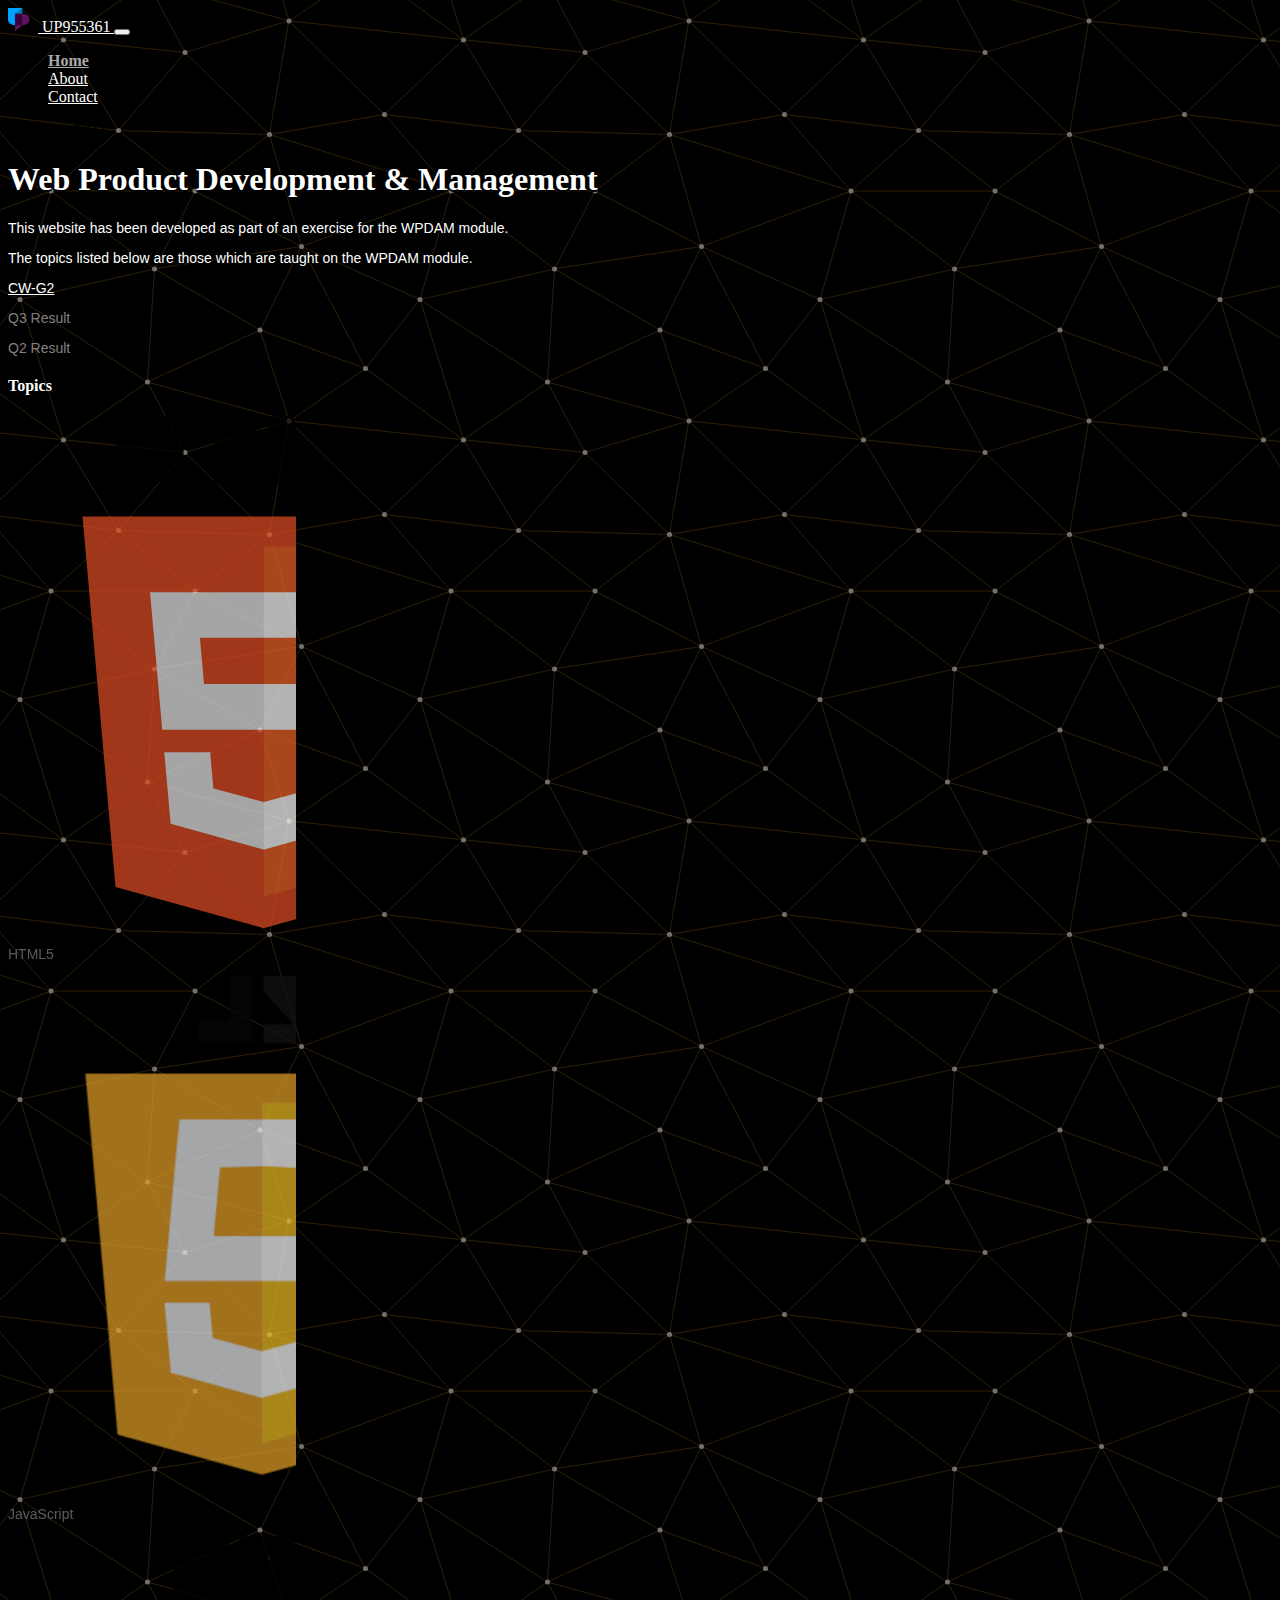
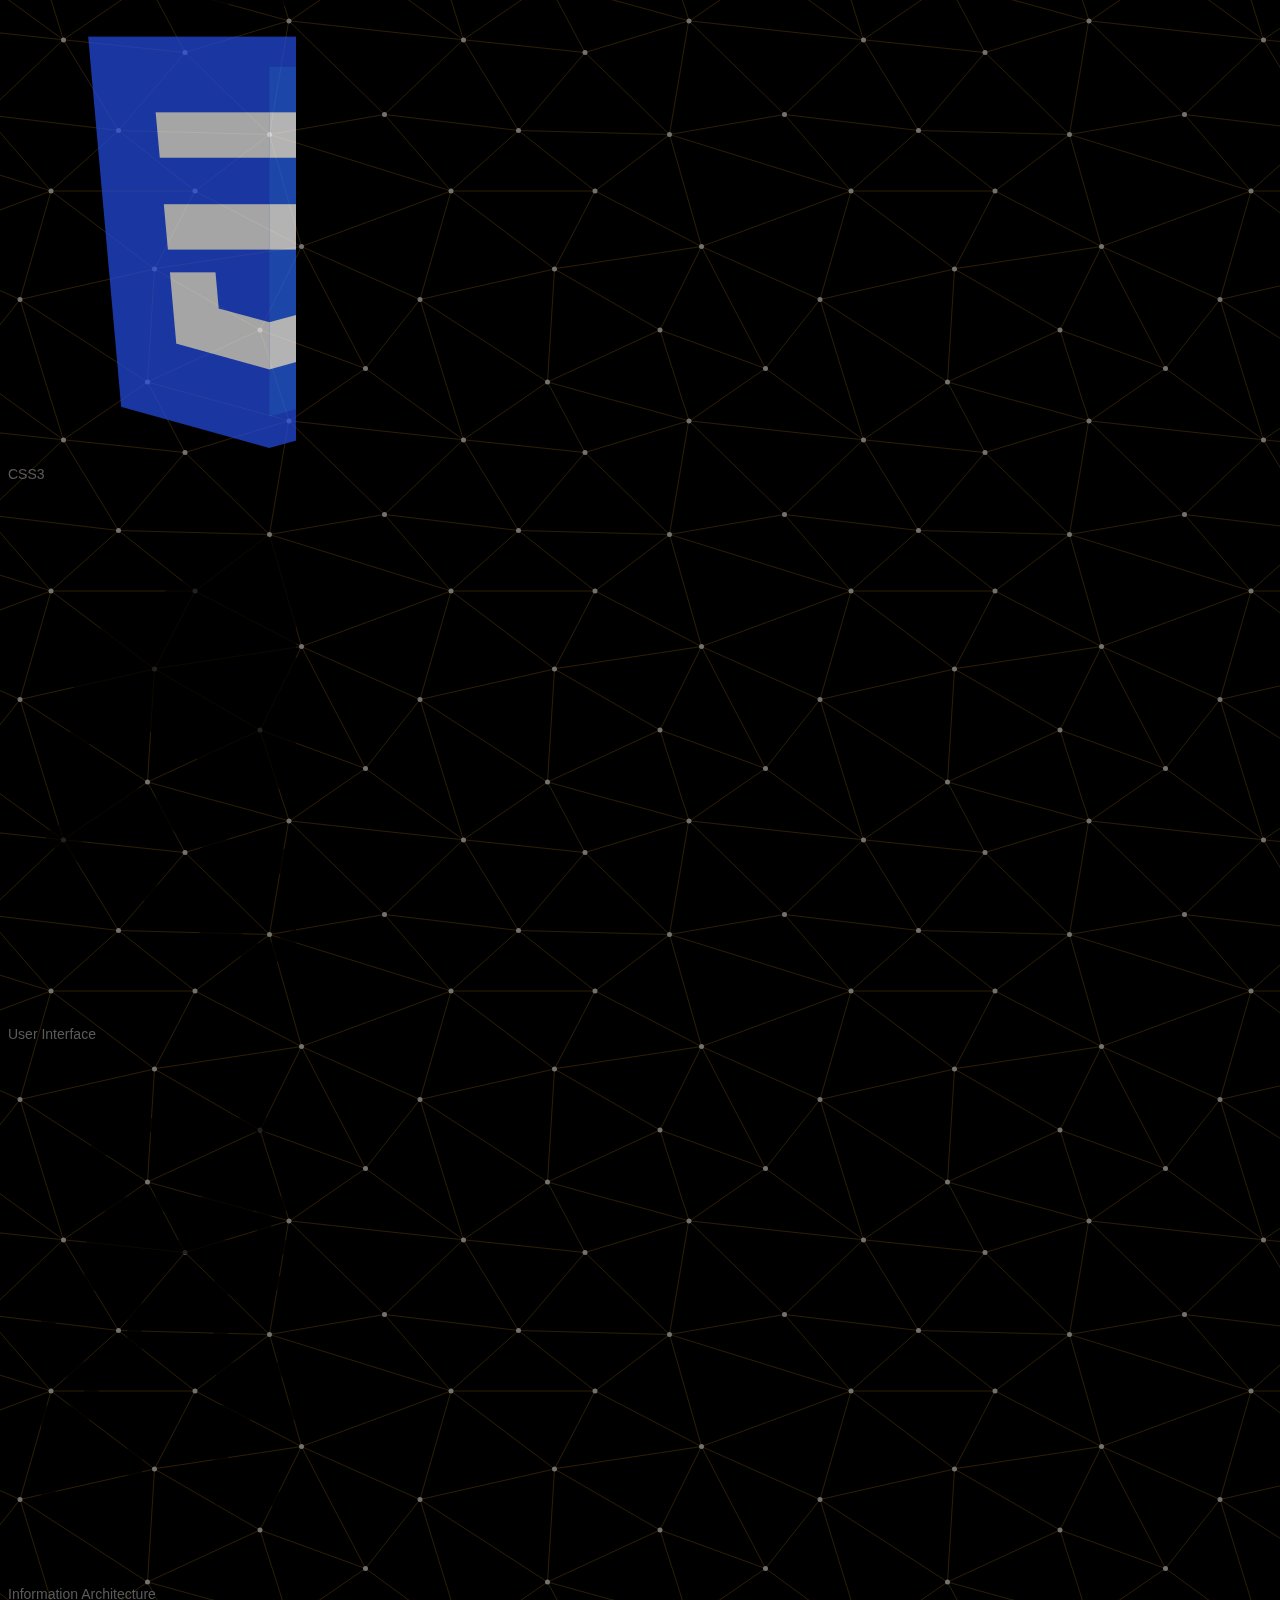
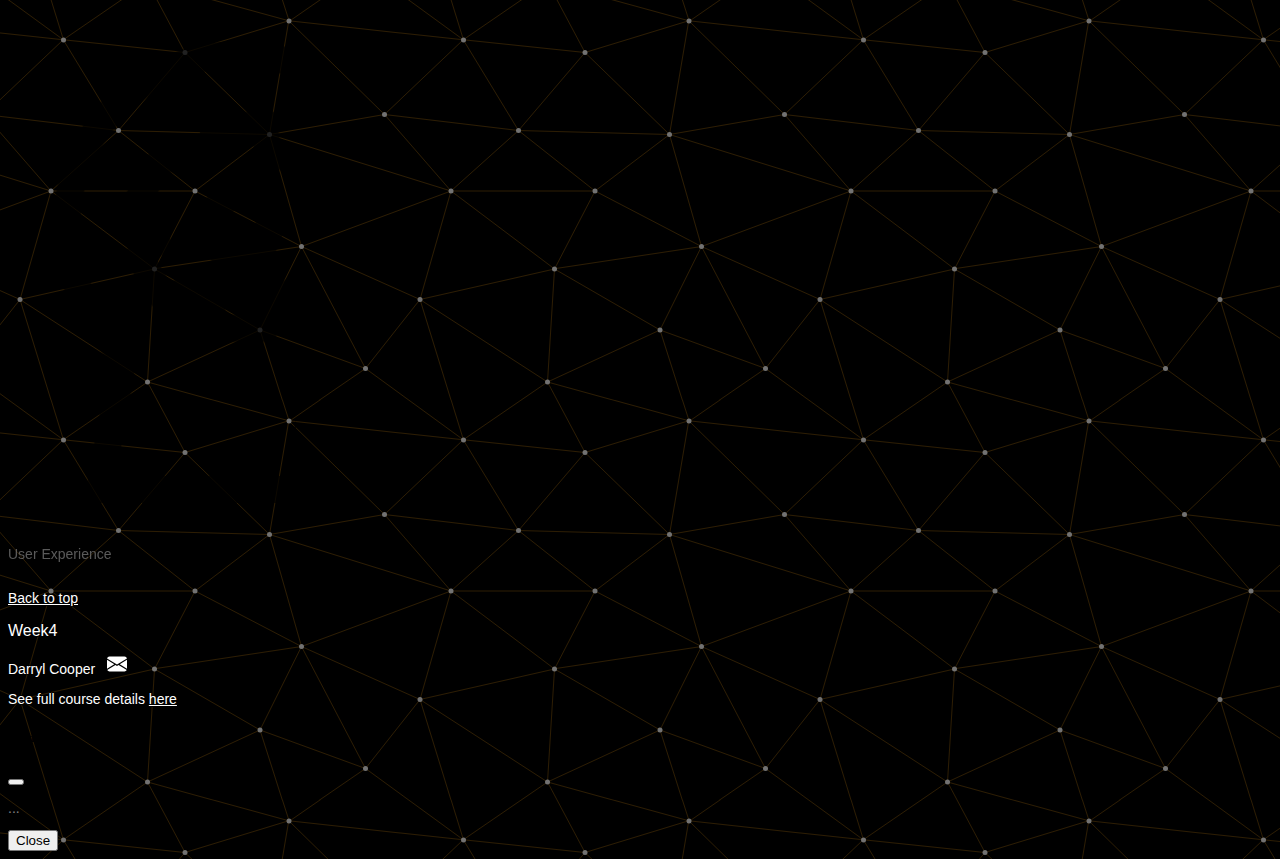
<file: index.html>
<!DOCTYPE html>
<html lang="en">
<head>
<meta charset="UTF-8">
<title>UP955361 CW-G2 - WPDAM 2022</title>
<meta name="viewport" content="width=device-width,initial-scale=1">
<!-- Bootstrap CSS -->
<link href="https://cdn.jsdelivr.net/npm/bootstrap@5.1.3/dist/css/bootstrap.min.css" rel="stylesheet" integrity="sha384-1BmE4kWBq78iYhFldvKuhfTAU6auU8tT94WrHftjDbrCEXSU1oBoqyl2QvZ6jIW3" crossorigin="anonymous">
<!-- Custom CSS -->
<link href="./asset/css/css.css" rel="stylesheet">
<!-- Bootstrap JS -->
<script src="https://cdn.jsdelivr.net/npm/bootstrap@5.1.3/dist/js/bootstrap.bundle.min.js" integrity="sha384-ka7Sk0Gln4gmtz2MlQnikT1wXgYsOg+OMhuP+IlRH9sENBO0LRn5q+8nbTov4+1p" crossorigin="anonymous"></script>
<!-- jQuery -->
<script src="https://code.jquery.com/jquery-3.6.0.js" integrity="sha256-H+K7U5CnXl1h5ywQfKtSj8PCmoN9aaq30gDh27Xc0jk=" crossorigin="anonymous"></script>
<!-- WPDAM Custom JS -->
<script src="./asset/js/js.js"></script>
<!-- date.format JS -->
<script src="./asset/js/date.format.js"></script>


</head>
<!-- Body -->
<body>

<!-- Nav -->

<nav class="navbar  fixed-top navbar-expand-lg navbar-dark ">
  <div class="container-fluid">
    <a class="navbar-brand" href="https://www.port.ac.uk/" target="_blank">
      <img src="./asset/img/uop.png" alt="" width="30" height="24" class="d-inline-block align-text-top">
      UP955361
    </a>
    <button class="navbar-toggler" type="button" data-bs-toggle="collapse" data-bs-target="#navbarText" aria-controls="navbarText" aria-expanded="false" aria-label="Toggle navigation">
      <span class="navbar-toggler-icon"></span>
    </button>
    <div class="collapse navbar-collapse" id="navbarText">
      <ul class="navbar-nav me-auto mb-2 mb-lg-0">
        <li class="nav-item">
          <a class="nav-link active" aria-current="page" href="index.html">Home</a>
        </li>
        <li class="nav-item">
          <a class="nav-link" href="about.html">About</a>
        </li>
        <li class="nav-item">
          <a class="nav-link" href="contact.html">Contact</a>
        </li>
      </ul>
      <span class="navbar-text" style="cursor: default;">
        <span id="span" class="badge bg-primary">WPDAM 2022</span>
      </span>
    </div>
  </div>
</nav>
<!-- /Nav -->

<!-- Jumbo -->
<section class="jumbotron text-center mt-5 pt-5">
  <div class="container">
    <h1 class="jumbotron-heading">Web Product Development & Management</h1>
    <p class="lead text-muted">This website has been developed as part of an exercise for the WPDAM module.</p>
    <p class="text-muted">The topics listed below are those which are taught on the WPDAM module.</p>
    <p>
      <a class="btn btn-secondary" href="about.html">CW-G2</a>
    </p>
  </div>
</section>
<!-- /Jumbo-->
<div class="text-center">
<p>Q3 Result</p>
<p id="result3"></p>
</div>

<div class="text-center">
  <p>Q2 Result</p>
  <p id="result2"></p>
  </div>


<!-- Page Wrapper -->
<div class="main  pt-3">
<!-- Page Container-->
<div class="container">
<!--Row 1 - Taught topics-->
<div class="row pt-5">
  <header>
    <h4 id="header" class="text-center">Topics</h4>
    </header>
    <div class="col-md-4">

        <div class="d-flex justify-content-center">
        <div id="htmlm" class="card mb-3" style="width: 18rem;">
            <img class="card-img-top shimmer" src="./asset/img/HTML5.png" alt="HTML5">
            <div class="card-body">
              <p class="card-text text-center">HTML5</p>
            </div>
          </div>
          </div>
          
    </div>
    <div class="col-md-4 ">

      <div class="d-flex justify-content-center">
          <div id="jsm" class="card mb-3" style="width: 18rem;">
              <img class="card-img-top" src="./asset/img/JAVASCRIPT.png" alt="CSS">
              <div class="card-body">
                <p class="card-text text-center">JavaScript</p>
              </div>
            </div>
            </div>

  </div>
    <div class="col-md-4">

        <div class="d-flex justify-content-center">
            <div id="cssm" class="card mb-3" style="width: 18rem;">
                <img class="card-img-top" src="./asset/img/CSS3.png" alt="CSS">
                <div class="card-body">
                  <p class="card-text text-center">CSS3</p>
                </div>
              </div>
              </div>

    </div>    
</div>
<!-- /Row 1-->

<!--Row 2 - Further Topics-->
<div class="row pb-5">
    <div class="col-md-4">

        <div class="d-flex justify-content-center">
        <div id="uim" class="card bcard mb-3" style="width: 18rem;">
            <img class="card-img-top" src="./asset/img/ui.png" alt="HTML5">
            <div class="card-body">
              <p class="card-text text-center">User Interface</p>
            </div>
          </div>
          </div>

    </div>
    <div class="col-md-4">

      <div class="d-flex justify-content-center">
          <div id="iam" class="card bcard mb-3" style="width: 18rem;">
              <img class="card-img-top" src="./asset/img/ia.png" alt="CSS">
              <div class="card-body">
                <p class="card-text text-center">Information Architecture</p>
              </div>
            </div>
            </div>
  
  </div>
    <div class="col-md-4">

        <div class="d-flex justify-content-center">
            <div id="uxm" class="card bcard mb-3" style="width: 18rem;">
                <img class="card-img-top" src="./asset/img/ux.png" alt="CSS">
                <div class="card-body">
                  <p class="card-text text-center">User Experience</p>
                </div>
              </div>
              </div>
    </div>
</div>
<!-- /Row 2 -->

</div>
<!-- /Container -->
</div>
<!-- /main-->

<!-- Footer -->
<footer class="text-muted pb-4 pt-4">
  <div class="container">
    <p class="text-muted float-end">
      <a href="#">Back to top</a>
      <br/>
      <br/>
      <span class="navbar-text" style="cursor: default;">
        <span class="badge bg-primary wbadge">Week4</span>
      </span>
    </p>
    <p><span style="cursor: default;">Darryl Cooper</span> &nbsp;
      <a href="mailto:up955361#myport.ac.uk">
        <svg xmlns="http://www.w3.org/2000/svg" width="20" height="20" fill="white" class="bi bi-envelope-fill" viewBox="0 0 16 16">
        <path d="M.05 3.555A2 2 0 0 1 2 2h12a2 2 0 0 1 1.95 1.555L8 8.414.05 3.555ZM0 4.697v7.104l5.803-3.558L0 4.697ZM6.761 8.83l-6.57 4.027A2 2 0 0 0 2 14h12a2 2 0 0 0 1.808-1.144l-6.57-4.027L8 9.586l-1.239-.757Zm3.436-.586L16 11.801V4.697l-5.803 3.546Z"/>
      </svg></a></p>
    <p>See full course details <a href="https://www.port.ac.uk/study/courses/msc-information-systems" target="_blank">here</a></p>
  </div>
</footer>
<!-- /Footer -->

<!-- Modal -->
<div class="modal fade" id="infoModal" tabindex="-1" data-bs-backdrop="static" aria-labelledby="nbrand" aria-hidden="true">
  <div class="modal-dialog modal-dialog-centered">
    <div class="modal-content ">
      <div class="modal-header">
        <a class="navbar-brand" id="nbrand" href="" target="_blank">

        </a>
        <h5 class="modal-title" id="ModalLabel">Modal title</h5>
        <button type="button" class="btn-close sp" data-bs-dismiss="modal" aria-label="Close"></button>
      </div>
      <div class="modal-body">
        <div class="container">
          <div class="col-md-12">
            <p id="modaltext" class="">...</p>
            <div id="video" class="col-md-12 d-flex justify-content-center">

            </div>
          </div>
        </div>
      </div>
      <div class="modal-footer">
        <button type="button" class="btn btn-primary sp" data-bs-dismiss="modal">Close</button>
      </div>
    </div>
  </div>
</div>
<!-- /Modal -->
<!-- Click -->
<audio class='player_audio d-mone' src='./asset/snd/click.wav'></audio>

</body>
<!-- Body -->
</html>
</file>
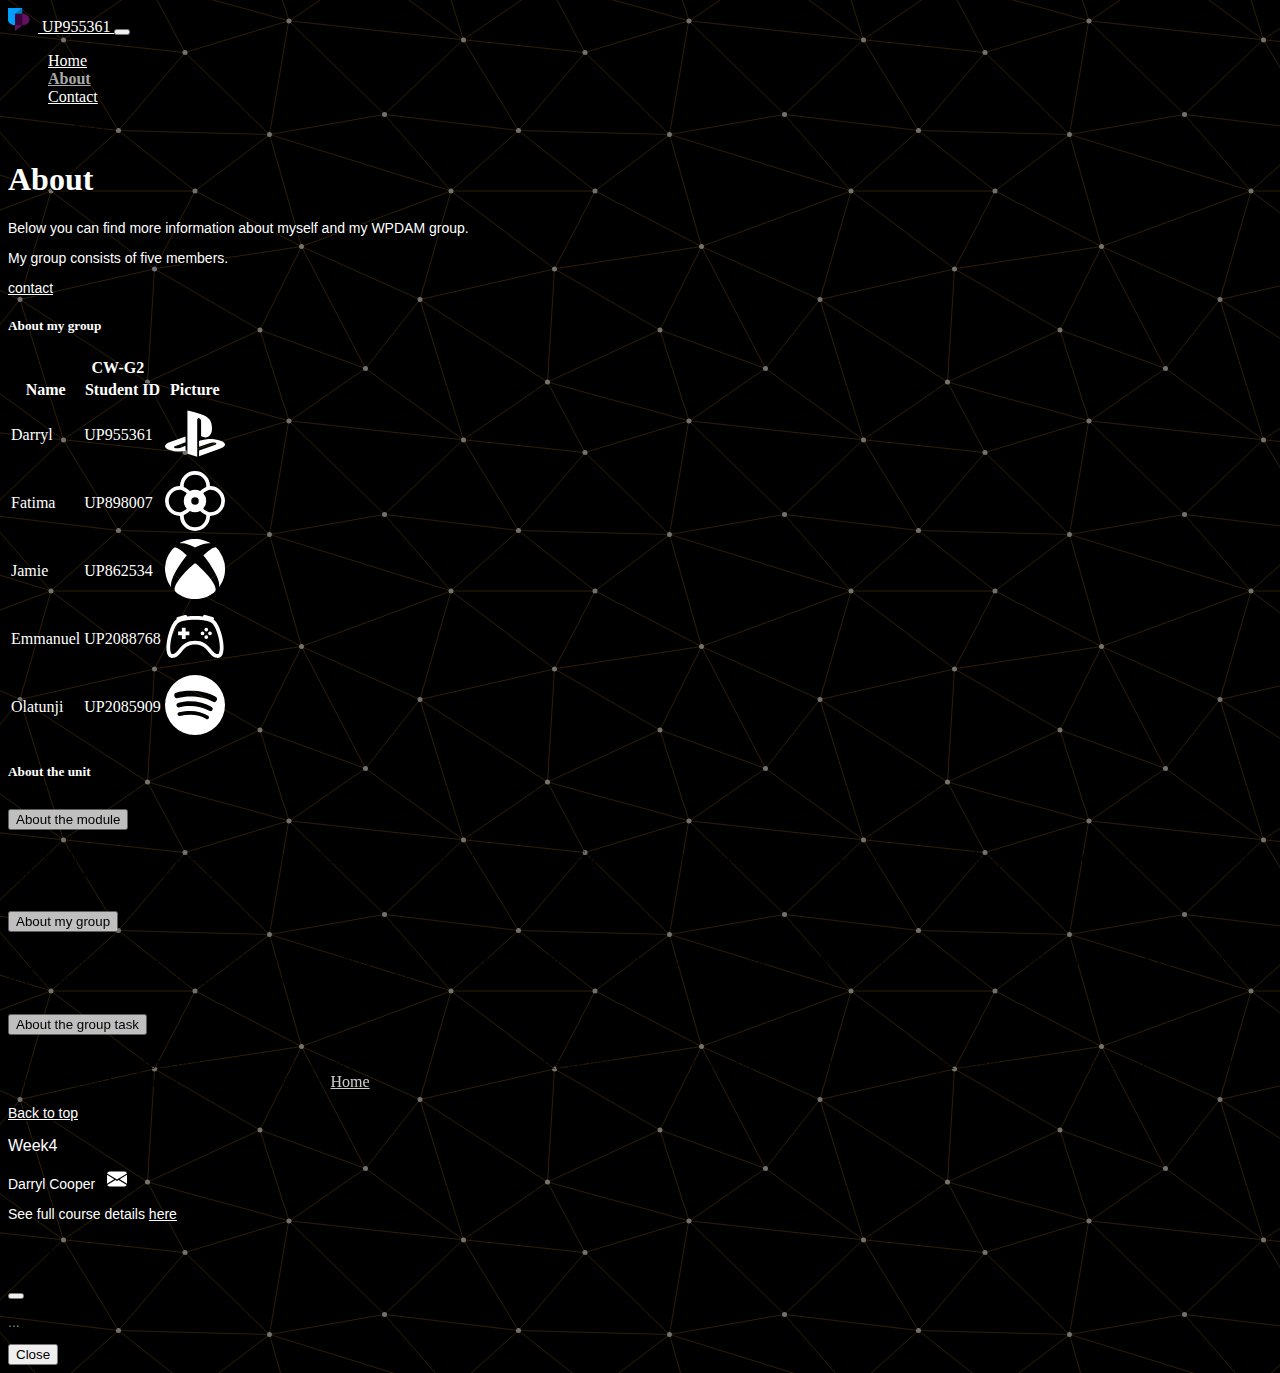
<file: about.html>
<!DOCTYPE html>
<html lang="en">
<head>
<meta charset="UTF-8">
<title>UP955361 CW-G2 - WPDAM 2022</title>
<meta name="viewport" content="width=device-width,initial-scale=1">
<!-- Bootstrap CSS -->
<link href="https://cdn.jsdelivr.net/npm/bootstrap@5.1.3/dist/css/bootstrap.min.css" rel="stylesheet" integrity="sha384-1BmE4kWBq78iYhFldvKuhfTAU6auU8tT94WrHftjDbrCEXSU1oBoqyl2QvZ6jIW3" crossorigin="anonymous">
<!-- Custom CSS -->
<link href="./asset/css/css.css" rel="stylesheet">
<!-- Bootstrap JS -->
<script src="https://cdn.jsdelivr.net/npm/bootstrap@5.1.3/dist/js/bootstrap.bundle.min.js" integrity="sha384-ka7Sk0Gln4gmtz2MlQnikT1wXgYsOg+OMhuP+IlRH9sENBO0LRn5q+8nbTov4+1p" crossorigin="anonymous"></script>
<!-- jQuery -->
<script src="https://code.jquery.com/jquery-3.6.0.js" integrity="sha256-H+K7U5CnXl1h5ywQfKtSj8PCmoN9aaq30gDh27Xc0jk=" crossorigin="anonymous"></script>
<!-- WPDAM Custom JS -->
<script src="./asset/js/js.js"></script>
<!-- date.format JS -->
<script src="./asset/js/date.format.js"></script>

</head>
<!-- Body -->
<body>

<!-- Nav -->
<nav class="navbar fixed-top navbar-expand-lg navbar-dark">
  <div class="container-fluid">
    <a class="navbar-brand" href="https://www.port.ac.uk/" target="_blank">
      <img src="./asset/img/uop.png" alt="" width="30" height="24" class="d-inline-block align-text-top">
      UP955361
    </a>
    <button class="navbar-toggler" type="button" data-bs-toggle="collapse" data-bs-target="#navbarText" aria-controls="navbarText" aria-expanded="false" aria-label="Toggle navigation">
      <span class="navbar-toggler-icon"></span>
    </button>
    <div class="collapse navbar-collapse" id="navbarText">
      <ul class="navbar-nav me-auto mb-2 mb-lg-0">
        <li class="nav-item">
          <a class="nav-link" aria-current="page" href="index.html">Home</a>
        </li>
        <li class="nav-item">
          <a class="nav-link active disabled" href="about.html">About</a>
        </li>
        <li class="nav-item">
          <a class="nav-link" href="contact.html">Contact</a>
        </li>
      </ul>
      <span class="navbar-text" style="cursor: default;">
        <span id="span" class="badge bg-primary">WPDAM 2022</span>
      </span>
    </div>
  </div>
</nav>
<!-- /Nav -->
<!-- Jumbo -->
<section class="jumbotron text-center mt-5 pt-5">
  <div class="container">
    <h1 class="jumbotron-heading">About</h1>
    <p class="lead text-muted">Below you can find more information about myself and my WPDAM group.</p>
    <p class="text-muted">My group consists of five members.</p>
    <p>
      <a class="btn btn-secondary" href="contact.html">contact</a>
    </p>
  </div>
</section>
<!-- /Jumbo-->

<!-- Page Wrapper -->
<div class="main  pt-3">
<!-- Page Container-->
<div class="container ">
<!--Row 1 - Taught topics-->
<div class="row pt-4 pb-5">
  <div class="col-md-12">
    <h5 class="text-center h5">About my group</h5>
  </div>
  <div class="col-md-12">
  <table class="table">
    <thead>
      <tr>        
      <th colspan="3" class="text-center">CW-G2</th>
      </tr>
      <tr>
        <th scope="col">Name</th>
        <th scope="col">Student ID</th>
        <th scope="col">Picture</th>
      </tr>
    </thead>
    <tbody>
      <tr  >

        <td class="align-middle">Darryl</td>
        <td class="align-middle">UP955361</td>
        <td class="text-center"><svg xmlns="http://www.w3.org/2000/svg" width="60" height="60" fill="currentColor" class="bi bi-playstation" viewBox="0 0 16 16">
          <path d="M15.858 11.451c-.313.395-1.079.676-1.079.676l-5.696 2.046v-1.509l4.192-1.493c.476-.17.549-.412.162-.538-.386-.127-1.085-.09-1.56.08l-2.794.984v-1.566l.161-.054s.807-.286 1.942-.412c1.135-.125 2.525.017 3.616.43 1.23.39 1.368.962 1.056 1.356ZM9.625 8.883v-3.86c0-.453-.083-.87-.508-.988-.326-.105-.528.198-.528.65v9.664l-2.606-.827V2c1.108.206 2.722.692 3.59.985 2.207.757 2.955 1.7 2.955 3.825 0 2.071-1.278 2.856-2.903 2.072Zm-8.424 3.625C-.061 12.15-.271 11.41.304 10.984c.532-.394 1.436-.69 1.436-.69l3.737-1.33v1.515l-2.69.963c-.474.17-.547.411-.161.538.386.126 1.085.09 1.56-.08l1.29-.469v1.356l-.257.043a8.454 8.454 0 0 1-4.018-.323Z"/>
        </svg></td>
      </tr>
      <tr>

        <td class="align-middle">Fatima</td>
        <td class="align-middle">UP898007</td>
        <td class="text-center"><svg xmlns="http://www.w3.org/2000/svg" width="60" height="60" fill="currentColor" class="bi bi-flower2" viewBox="0 0 16 16">
          <path d="M8 16a4 4 0 0 0 4-4 4 4 0 0 0 0-8 4 4 0 0 0-8 0 4 4 0 1 0 0 8 4 4 0 0 0 4 4zm3-12c0 .073-.01.155-.03.247-.544.241-1.091.638-1.598 1.084A2.987 2.987 0 0 0 8 5c-.494 0-.96.12-1.372.331-.507-.446-1.054-.843-1.597-1.084A1.117 1.117 0 0 1 5 4a3 3 0 0 1 6 0zm-.812 6.052A2.99 2.99 0 0 0 11 8a2.99 2.99 0 0 0-.812-2.052c.215-.18.432-.346.647-.487C11.34 5.131 11.732 5 12 5a3 3 0 1 1 0 6c-.268 0-.66-.13-1.165-.461a6.833 6.833 0 0 1-.647-.487zm-3.56.617a3.001 3.001 0 0 0 2.744 0c.507.446 1.054.842 1.598 1.084.02.091.03.174.03.247a3 3 0 1 1-6 0c0-.073.01-.155.03-.247.544-.242 1.091-.638 1.598-1.084zm-.816-4.721A2.99 2.99 0 0 0 5 8c0 .794.308 1.516.812 2.052a6.83 6.83 0 0 1-.647.487C4.66 10.869 4.268 11 4 11a3 3 0 0 1 0-6c.268 0 .66.13 1.165.461.215.141.432.306.647.487zM8 9a1 1 0 1 1 0-2 1 1 0 0 1 0 2z"/>
        </svg></td>
      </tr>
      <tr>

        <td class="align-middle">Jamie</td>
        <td class="align-middle">UP862534</td>
        <td class="text-center"><svg xmlns="http://www.w3.org/2000/svg" width="60" height="60" fill="currentColor" class="bi bi-xbox" viewBox="0 0 16 16">
          <path d="M7.202 15.967a7.987 7.987 0 0 1-3.552-1.26c-.898-.585-1.101-.826-1.101-1.306 0-.965 1.062-2.656 2.879-4.583C6.459 7.723 7.897 6.44 8.052 6.475c.302.068 2.718 2.423 3.622 3.531 1.43 1.753 2.088 3.189 1.754 3.829-.254.486-1.83 1.437-2.987 1.802-.954.301-2.207.429-3.239.33Zm-5.866-3.57C.589 11.253.212 10.127.03 8.497c-.06-.539-.038-.846.137-1.95.218-1.377 1.002-2.97 1.945-3.95.401-.417.437-.427.926-.263.595.2 1.23.638 2.213 1.528l.574.519-.313.385C4.056 6.553 2.52 9.086 1.94 10.653c-.315.852-.442 1.707-.306 2.063.091.24.007.15-.3-.319Zm13.101.195c.074-.36-.019-1.02-.238-1.687-.473-1.443-2.055-4.128-3.508-5.953l-.457-.575.494-.454c.646-.593 1.095-.948 1.58-1.25.381-.237.927-.448 1.161-.448.145 0 .654.528 1.065 1.104a8.372 8.372 0 0 1 1.343 3.102c.153.728.166 2.286.024 3.012a9.495 9.495 0 0 1-.6 1.893c-.179.393-.624 1.156-.82 1.404-.1.128-.1.127-.043-.148ZM7.335 1.952c-.67-.34-1.704-.705-2.276-.803a4.171 4.171 0 0 0-.759-.043c-.471.024-.45 0 .306-.358A7.778 7.778 0 0 1 6.47.128c.8-.169 2.306-.17 3.094-.005.85.18 1.853.552 2.418.9l.168.103-.385-.02c-.766-.038-1.88.27-3.078.853-.361.176-.676.316-.699.312a12.246 12.246 0 0 1-.654-.319Z"/>
        </svg></td>
      </tr>

      <tr>
        <td class="align-middle">Emmanuel</td>
        <td class="align-middle">UP2088768</td>
        <td class="text-center"><svg xmlns="http://www.w3.org/2000/svg" width="60" height="60" fill="currentColor" class="bi bi-controller" viewBox="0 0 16 16">
          <path d="M11.5 6.027a.5.5 0 1 1-1 0 .5.5 0 0 1 1 0zm-1.5 1.5a.5.5 0 1 0 0-1 .5.5 0 0 0 0 1zm2.5-.5a.5.5 0 1 1-1 0 .5.5 0 0 1 1 0zm-1.5 1.5a.5.5 0 1 0 0-1 .5.5 0 0 0 0 1zm-6.5-3h1v1h1v1h-1v1h-1v-1h-1v-1h1v-1z"/>
          <path d="M3.051 3.26a.5.5 0 0 1 .354-.613l1.932-.518a.5.5 0 0 1 .62.39c.655-.079 1.35-.117 2.043-.117.72 0 1.443.041 2.12.126a.5.5 0 0 1 .622-.399l1.932.518a.5.5 0 0 1 .306.729c.14.09.266.19.373.297.408.408.78 1.05 1.095 1.772.32.733.599 1.591.805 2.466.206.875.34 1.78.364 2.606.024.816-.059 1.602-.328 2.21a1.42 1.42 0 0 1-1.445.83c-.636-.067-1.115-.394-1.513-.773-.245-.232-.496-.526-.739-.808-.126-.148-.25-.292-.368-.423-.728-.804-1.597-1.527-3.224-1.527-1.627 0-2.496.723-3.224 1.527-.119.131-.242.275-.368.423-.243.282-.494.575-.739.808-.398.38-.877.706-1.513.773a1.42 1.42 0 0 1-1.445-.83c-.27-.608-.352-1.395-.329-2.21.024-.826.16-1.73.365-2.606.206-.875.486-1.733.805-2.466.315-.722.687-1.364 1.094-1.772a2.34 2.34 0 0 1 .433-.335.504.504 0 0 1-.028-.079zm2.036.412c-.877.185-1.469.443-1.733.708-.276.276-.587.783-.885 1.465a13.748 13.748 0 0 0-.748 2.295 12.351 12.351 0 0 0-.339 2.406c-.022.755.062 1.368.243 1.776a.42.42 0 0 0 .426.24c.327-.034.61-.199.929-.502.212-.202.4-.423.615-.674.133-.156.276-.323.44-.504C4.861 9.969 5.978 9.027 8 9.027s3.139.942 3.965 1.855c.164.181.307.348.44.504.214.251.403.472.615.674.318.303.601.468.929.503a.42.42 0 0 0 .426-.241c.18-.408.265-1.02.243-1.776a12.354 12.354 0 0 0-.339-2.406 13.753 13.753 0 0 0-.748-2.295c-.298-.682-.61-1.19-.885-1.465-.264-.265-.856-.523-1.733-.708-.85-.179-1.877-.27-2.913-.27-1.036 0-2.063.091-2.913.27z"/>
        </svg></td>
      </tr>

      <tr>
        <td class="align-middle">Olatunji</td>
        <td class="align-middle">UP2085909</td>
        <td class="text-center"><svg xmlns="http://www.w3.org/2000/svg" width="60" height="60" fill="currentColor" class="bi bi-spotify" viewBox="0 0 16 16">
          <path d="M8 0a8 8 0 1 0 0 16A8 8 0 0 0 8 0zm3.669 11.538a.498.498 0 0 1-.686.165c-1.879-1.147-4.243-1.407-7.028-.77a.499.499 0 0 1-.222-.973c3.048-.696 5.662-.397 7.77.892a.5.5 0 0 1 .166.686zm.979-2.178a.624.624 0 0 1-.858.205c-2.15-1.321-5.428-1.704-7.972-.932a.625.625 0 0 1-.362-1.194c2.905-.881 6.517-.454 8.986 1.063a.624.624 0 0 1 .206.858zm.084-2.268C10.154 5.56 5.9 5.419 3.438 6.166a.748.748 0 1 1-.434-1.432c2.825-.857 7.523-.692 10.492 1.07a.747.747 0 1 1-.764 1.288z"/>
        </svg></td>
      </tr>


    </tbody>
  </table>
</div>
</div>
<!-- /Row 1-->

<!--Row 2 - Further Topics-->
<div class="row pb-5">
  <div class="col-md-12">
    <h5 class="text-center h5">About the unit</h5>
  </div>
    <div class="col-md-12">
      <div class="accordion" id="accordWPDAM">
        <div class="accordion-item">
          <h2 class="accordion-header" id="headingOne">
            <button class="accordion-button bg-dark text-light" type="button" data-bs-toggle="collapse" data-bs-target="#collapseOne" aria-expanded="true" aria-controls="collapseOne">
              About the module
            </button>
          </h2>
          <div id="collapseOne" class="accordion-collapse collapse bg-dark text-light show" aria-labelledby="headingOne" data-bs-parent="#accordWPDAM">
            <div class="accordion-body">
              <strong>W</strong>eb Product Development and Management 2022 is a unit that is taught as part of the Information Systems MSc at the University of Portsmouth, it's designed to provide an understanding of the multiple aspects of web development.
            </div>
          </div>
        </div>
        <div class="accordion-item">
          <h2 class="accordion-header" id="headingTwo">
            <button class="accordion-button collapsed bg-dark text-light" type="button" data-bs-toggle="collapse" data-bs-target="#collapseTwo" aria-expanded="false" aria-controls="collapseTwo">
              About my group
            </button>
          </h2>
          <div id="collapseTwo" class="accordion-collapse collapse bg-dark text-light" aria-labelledby="headingTwo" data-bs-parent="#accordWPDAM">
            <div class="accordion-body">
              <strong>A</strong>s part of the module, my group and I are tasked with creating a website following the topics we've been taught on the WPDAM unit. In total there are five members of my group, each of whom will be assigned certain tastks in order to complete our website. 
            </div>
          </div>
        </div>
        <div class="accordion-item">
          <h2 class="accordion-header" id="headingThree">
            <button class="accordion-button collapsed bg-dark text-light" type="button" data-bs-toggle="collapse" data-bs-target="#collapseThree" aria-expanded="false" aria-controls="collapseThree">
              About the group task
            </button>
          </h2>
          <div id="collapseThree" class="accordion-collapse collapse bg-dark text-light" aria-labelledby="headingThree" data-bs-parent="#accordWPDAM">
            <div class="accordion-body">
              <strong>W</strong>e've decided as a group that we will develop a hotel website, in order to achieve this we will need to apply several of the topics we've been taught during our classes, some of these topics are featured on the home page, find out more there. :) <a href="./index.html">Home</a>
            </div>
          </div>
        </div>
      </div>
    </div>
  </div>
<!-- /Row 2 -->
</div>
<!-- /Container -->
</div>
<!-- /main-->

<!-- Footer -->
<footer class="text-muted pt-4">
  <div class="container">
    <p class="text-muted float-end">
      <a href="#">Back to top</a>
      <br/>
      <br/>
      <span class="navbar-text" style="cursor: default;">
        <span class="badge bg-primary wbadge">Week4</span>
      </span>
    </p>
    <p><span style="cursor: default;">Darryl Cooper</span> &nbsp;
      <a href="mailto:up955361#myport.ac.uk">
        <svg xmlns="http://www.w3.org/2000/svg" width="20" height="20" fill="white" class="bi bi-envelope-fill" viewBox="0 0 16 16">
        <path d="M.05 3.555A2 2 0 0 1 2 2h12a2 2 0 0 1 1.95 1.555L8 8.414.05 3.555ZM0 4.697v7.104l5.803-3.558L0 4.697ZM6.761 8.83l-6.57 4.027A2 2 0 0 0 2 14h12a2 2 0 0 0 1.808-1.144l-6.57-4.027L8 9.586l-1.239-.757Zm3.436-.586L16 11.801V4.697l-5.803 3.546Z"/>
      </svg></a></p>
    <p>See full course details <a href="https://www.port.ac.uk/study/courses/msc-information-systems" target="_blank">here</a></p>
  </div>
</footer>
<!-- /Footer -->

<!-- Modal -->
<div class="modal fade" id="infoModal" tabindex="-1" data-bs-backdrop="static" aria-labelledby="nbrand" aria-hidden="true">
  <div class="modal-dialog modal-dialog-centered">
    <div class="modal-content">
      <div class="modal-header">
        <a class="navbar-brand" id="nbrand" href="" target="_blank"></a>

        <h5 class="modal-title" id="ModalLabel">Modal title</h5>
        <button type="button" class="btn-close sp" data-bs-dismiss="modal" aria-label="Close"></button>
      </div>
      <div class="modal-body">
        <div class="container">
          <div class="col-md-12">
            <p id="modaltext" class="">...</p>
            <div id="video" class="col-md-12 d-flex justify-content-center">

            </div>
          </div>
        </div>
      </div>
      <div class="modal-footer">
        <button type="button" class="btn btn-primary sp" data-bs-dismiss="modal">Close</button>
      </div>
    </div>
  </div>
</div>
<!-- /Modal -->


</body>
<!-- Body -->
</html>
</file>
<file: asset/css/css.css>
.info {
    display: none;
  }
  .card{
    opacity:0.7;
  }
  .bcard{
    opacity: 0.7;
  }

/* Task 1 - Change the font size, colour and type */
/* Change card font style, color and size */
  .card-text, p {
    font-family:Verdana, Geneva, Tahoma, sans-serif;
    font-size: 14px;
    color:grey;
  }

/* Task 2 - Use HTML <nav>, <hader> and footer and apply styling */
/* Adjust text to be visible on full dark background image - jumbotron, header and footer */
  .jumbotron p, h1{
    color: white !important;
    text-shadow: -1px 0 black, 0 2px black, 2px 0 black, 0 -1px black;

  }
  #header, h4{
    color: white !important;
    text-shadow: -1px 0 black, 0 2px black, 2px 0 black, 0 -1px black;
  }
  footer p, a{
    color: white !important;
    text-shadow: -1px 0 black, 0 1px black, 1px 0 black, 0 -1px black;
  }
  .table {
    color: white !important;
    text-shadow: -1px 0 black, 0 1px black, 1px 0 black, 0 -1px black;
  }
  .h5 {
    color: white !important;
    text-shadow: -1px 0 black, 0 1px black, 1px 0 black, 0 -1px black;
  }
  .accordion-button:after {
    background-image: url("data:image/svg+xml,<svg xmlns='http://www.w3.org/2000/svg' viewBox='0 0 16 16' fill='%23ffffff'><path fill-rule='evenodd' d='M1.646 4.646a.5.5 0 0 1 .708 0L8 10.293l5.646-5.647a.5.5 0 0 1 .708.708l-6 6a.5.5 0 0 1-.708 0l-6-6a.5.5 0 0 1 0-.708z'/></svg>") !important;
  }
  .accordion-item {
    opacity: 0.8 !important;
  }

  .wbadge {
    font-size: 16px;
  }

/* Task 3 - Change background colour of one of your <DIV> tags. (on hover) */
/* Create glow/raise effect on card divisions, add solid background on card hover, increase font weight on hover, transform font to all uppercase on hover, change cursor to pointer on hover. */
  .card:hover
    {
            box-shadow:
                    rgb(248, 248, 248) 0px 0px 1px,
                    rgba(2, 117, 216) 0px 0px 6px,
                    rgba(2, 117, 216) 0px 0px 6px;
                    
            -webkit-transform: translateX(-0.2px);
            transform: translateX(-0.2px);
            opacity:0.9;
            cursor: pointer;
            font-weight: bolder;
            text-transform: uppercase;
            background-color: whitesmoke;
    }

/* Task 4 - Insert background image. (bg img applied to body, thicker borders added to all card divisions) */
/* Apply SVG background image to page */
  body {
  background-color: #000000;
  background-image: url("data:image/svg+xml,%3Csvg xmlns='http://www.w3.org/2000/svg' width='400' height='400' viewBox='0 0 800 800'%3E%3Cg fill='none' stroke='%235A3A07' stroke-width='1'%3E%3Cpath d='M769 229L1037 260.9M927 880L731 737 520 660 309 538 40 599 295 764 126.5 879.5 40 599-197 493 102 382-31 229 126.5 79.5-69-63'/%3E%3Cpath d='M-31 229L237 261 390 382 603 493 308.5 537.5 101.5 381.5M370 905L295 764'/%3E%3Cpath d='M520 660L578 842 731 737 840 599 603 493 520 660 295 764 309 538 390 382 539 269 769 229 577.5 41.5 370 105 295 -36 126.5 79.5 237 261 102 382 40 599 -69 737 127 880'/%3E%3Cpath d='M520-140L578.5 42.5 731-63M603 493L539 269 237 261 370 105M902 382L539 269M390 382L102 382'/%3E%3Cpath d='M-222 42L126.5 79.5 370 105 539 269 577.5 41.5 927 80 769 229 902 382 603 493 731 737M295-36L577.5 41.5M578 842L295 764M40-201L127 80M102 382L-261 269'/%3E%3C/g%3E%3Cg fill='%23727272'%3E%3Ccircle cx='769' cy='229' r='5'/%3E%3Ccircle cx='539' cy='269' r='5'/%3E%3Ccircle cx='603' cy='493' r='5'/%3E%3Ccircle cx='731' cy='737' r='5'/%3E%3Ccircle cx='520' cy='660' r='5'/%3E%3Ccircle cx='309' cy='538' r='5'/%3E%3Ccircle cx='295' cy='764' r='5'/%3E%3Ccircle cx='40' cy='599' r='5'/%3E%3Ccircle cx='102' cy='382' r='5'/%3E%3Ccircle cx='127' cy='80' r='5'/%3E%3Ccircle cx='370' cy='105' r='5'/%3E%3Ccircle cx='578' cy='42' r='5'/%3E%3Ccircle cx='237' cy='261' r='5'/%3E%3Ccircle cx='390' cy='382' r='5'/%3E%3C/g%3E%3C/svg%3E");
  }

/* Increase card divisions border size */
/* Increase card border to be visable on dark background image */
  .card {
    border-width: 5px !important;
    overflow: hidden;
  }

/* Task 5 - Use basic selectors (element, ID, Class). (to be found throughout all CSS an JS) */
/* Task 6 - Use combining selectors. (to be found throughout all CSS - refer to task 1, 2, 7) */

/* Task 7 - Change colour of your links and the font size while hovering */
/* Change colour and font-weight on nav link hover */ 
.nav-link:hover {
  font-weight: bold;
  color: whitesmoke;
}
.active {
  color: darkgrey !important;
  font-weight: bold;
}
.active:hover{
  cursor: default;
}

/* Task 8 - Use overflow property - Used on .card to prevent content overflowing (task 7) */


/* Transform nav bar to solid colour on scroll using JS scroll(), scrollTop(), addClass() */
.ease {
  background-color: black;
  transition: background-color 0.4s ease;
}
</file>
